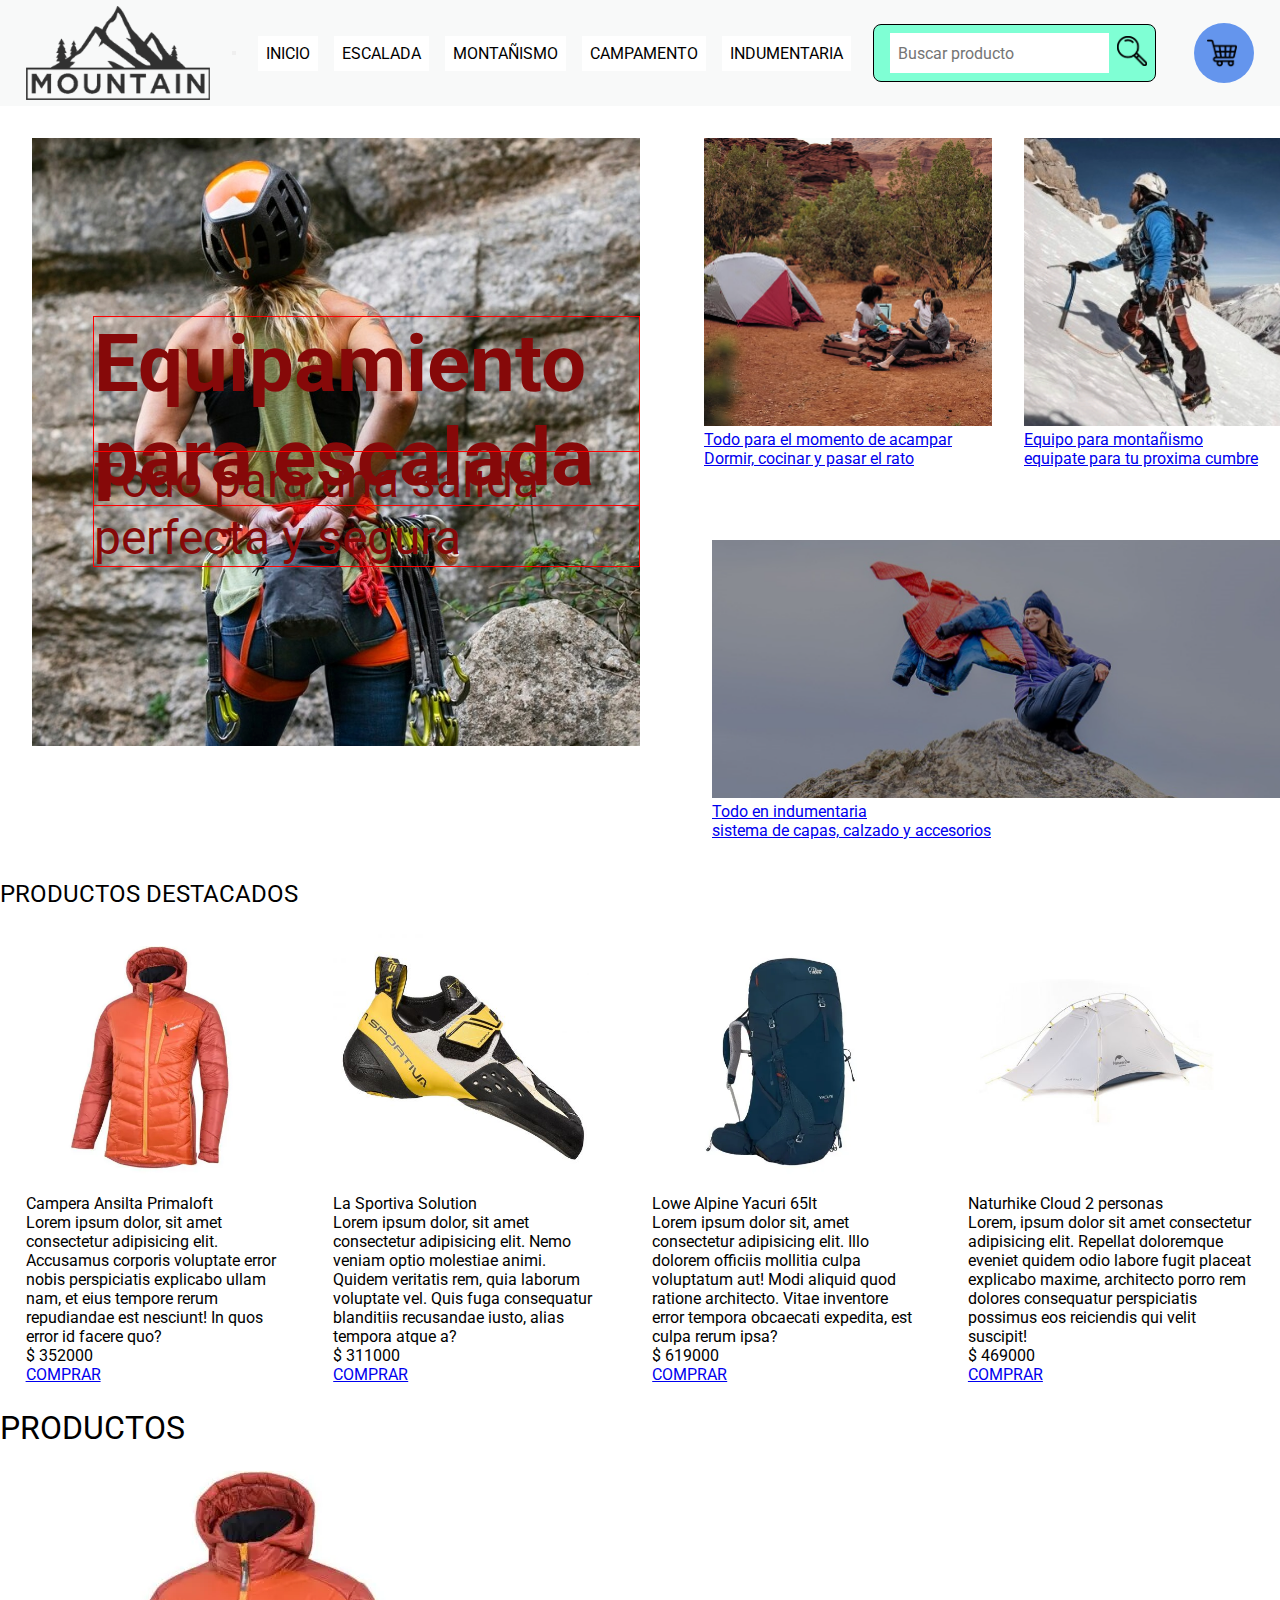
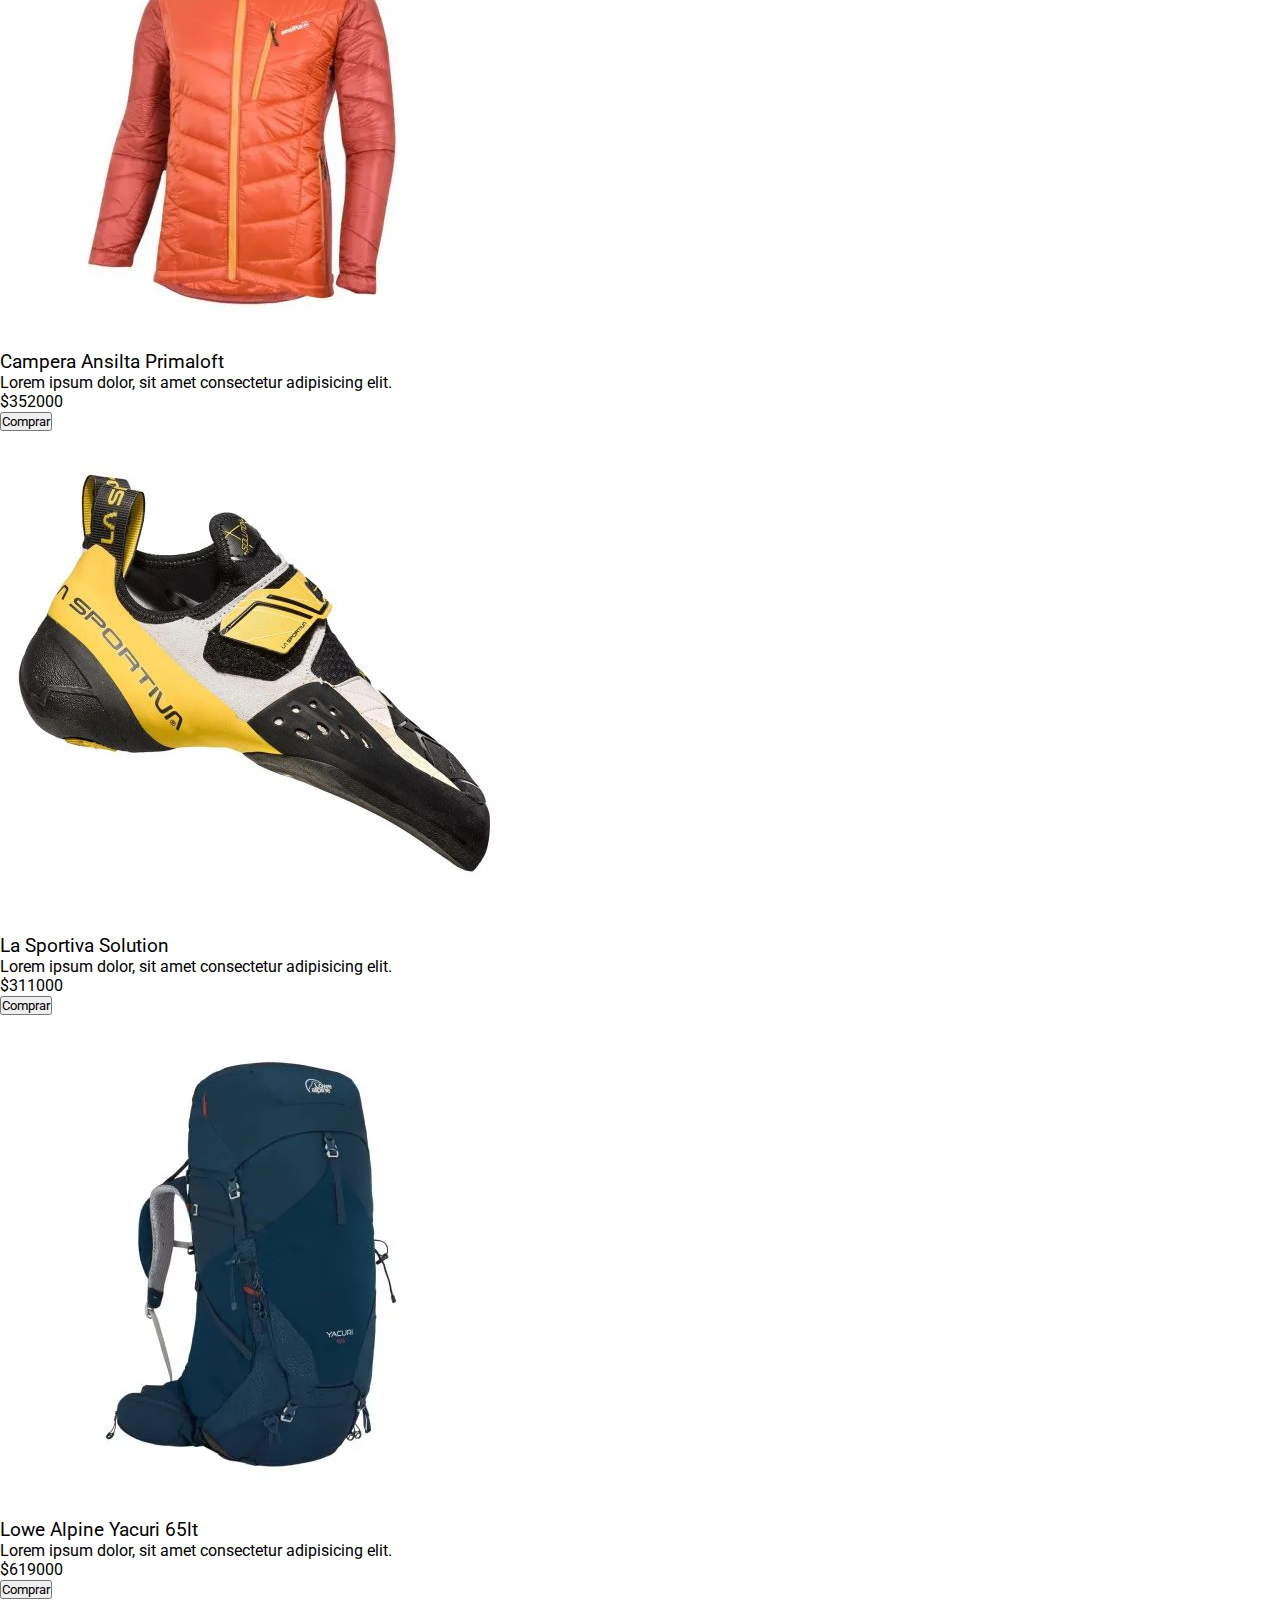
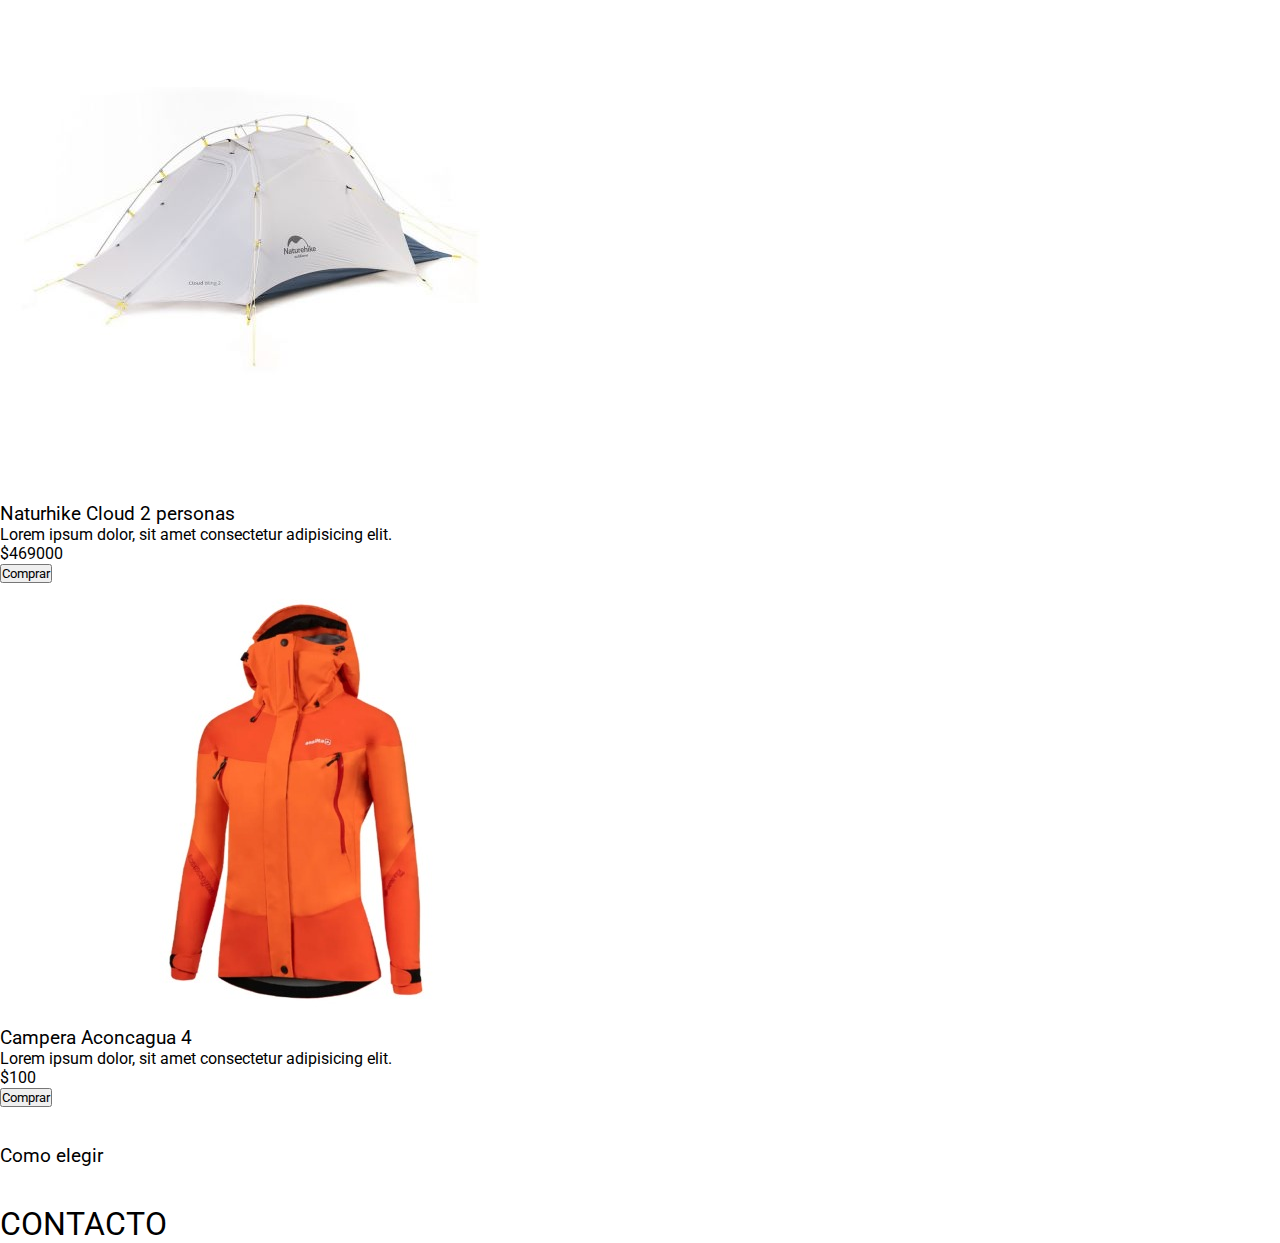
<file: index.html>
<!DOCTYPE html>
<html lang="en"> <!---->
<head>
    <meta charset="UTF-8"> <!---->
    <meta name="viewport" content="width=device-width, initial-scale=1.0">
    <!-- "viewport" => indica que ajusta lo que va a ver la pantalla al ancho del dispositivo
         "initial-scale=1.0" => la escala 1:1-->
    <title>PROYECTO VIVIANA LOPEZ: Catálogo de productos</title><!---->

    <!--para incluir la tipografia roboto-->
    <link rel="preconnect" href="https://fonts.googleapis.com">
    <link rel="preconnect" href="https://fonts.gstatic.com" crossorigin>
    <link href="https://fonts.googleapis.com/css2?family=Roboto:ital,wght@0,100..900;1,100..900&display=swap" rel="stylesheet">

    <link rel="stylesheet" href="./css/main.css"> <!-- vinculacion a la hoja de estilo main.css-->
</head>
<body><!-- Aquí va el contenido de la web-->
   <header>

            <img class="logo" src="./carpetaImagenes/LogoNegro.png" alt="Logo Mountain ">

            <button><img class="abrir-menu" src="./carpetaImagenes/menu-hamburguesa.png" alt=""></button>

            <nav class="nav">
                <ul class="nav-list">
                    <li><a href="#">INICIO</a></li>
                    <li><a href="#">ESCALADA</a>
                        <ul class="nav-list-sublist">
                            <li><a href="#">ARNESES</a></li>
                            <li><a href="#">CASCOS</a></li>
                            <li><a href="#">CUERDAS Y CORDINES</a></li>
                            <li><a href="#">MOSQUETONES</a></li>
                            <li><a href="#">ZAPATILLAS</a></li>
                            <li><a href="#">ACCESORIOS</a></li>
                        </ul>
                    </li>
                    <li><a href="#">MONTAÑISMO</a>
                        <ul class="nav-list-sublist">
                            <li><a href="#">MOCHILAS</a></li>
                            <li><a href="#">CALZADO</a></li>
                            <li><a href="#">MATERIAL</a></li>
                            <li><a href="#">MAPAS</a></li>
                        </ul>
                    </li>
                    <li><a href="#">CAMPAMENTO</a>
                        <ul class="nav-list-sublist">
                            <li><a href="#">CARPAS</a></li>
                            <li><a href="#">BOLSAS DE DORMIR</a></li>
                            <li><a href="#">AISLANTES</a></li>
                            <li><a href="#">CALENTADORES</a></li>
                        </ul>
                    </li>
                    <li><a href="#">INDUMENTARIA</a>
                        <ul class="nav-list-sublist">
                            <li><a href="#">PRENDAS</a></li>
                            <li><a href="#">INTERIORES</a></li>
                            <li><a href="#">CALZADO</a></li>
                            <li><a href="#">ACCESORIOS</a></li>
                        </ul>
                    </li>
                </ul>
            </nav>

            <!--BUSCADOR DE PRODUCTOS-->
            <div class="serchbar">
                <div>
                    <input type="text" placeholder="Buscar producto">
                </div>
                <div>
                    <img class="img-serch" src="./carpetaImagenes/lupaNegra.png" alt="lupa del buscador de productos">
                </div>
            </div>

            <!--agregar carrito de compras-->
            <div class="cart">
                <div><img class="cart-image" src="./carpetaImagenes/CarritoDeCompras.png" alt="carrito de compras"></div>
            </div>
            
   </header> 

   <aside><!--PARA PONER LOS FILTROS DE BUSQUEDA--></aside>



    <section class="banner-tipo-producto2">
        
        <div class="banner-tipo-producto-contenedor2">
            <div class="banner-tipo-producto-grande2" alt="escalada"><a href="#"><img src="./carpetaImagenes/banner-tipo-productos/productos-escalada.jpg" alt=""><h4>Equipamiento para escalada</h4><p>Todo para una salida perfecta y segura</p></a></div>
            <div>
                <div class="banner-tipo-producto-chico2">
                    <div class="banner-tipo-producto-chico-img1"><a href="#">
                        <img src="./carpetaImagenes/banner-tipo-productos/productos-campamento1.png" alt="montanismo">
                      
                                <h4>Todo para el momento de acampar</h4>
                         <p>Dormir, cocinar y pasar el rato</p >
                       
                       </a></div>
                    <div class="banner-tipo-producto-chico-img2"><a href="#"><img src="./carpetaImagenes/banner-tipo-productos/productos-montanismo.jpg" alt="campamento"> <h4>Equipo para montañismo</h4><p>equipate para tu proxima cumbre</p></a></div>
                </div>
                <div class="banner-tipo-producto-mediano2"><a href="#"><img src="./carpetaImagenes/banner-tipo-productos/banner-productos-indumentaria.png" alt="indumentaria"> <h4>Todo en indumentaria</h4><p>sistema de capas, calzado y accesorios</p></a></div>
            </div>
        </div>
    
</section>

   <section class="productos-destacados">
    <div class="prod-destacados-container">
        <div class="prod-destacados-titulo"><h2><p>PRODUCTOS DESTACADOS</p></h2></div>
        <div class="prod-destacados-container-productos">
            <div class="contenedor-producto">
                <img class="producto-imagen" src="./carpetaImagenes/imagenes-productos/campera.webp" alt="">
                <p class="producto-nombre">Campera Ansilta Primaloft</p>
                <p class="producto-descripcion">Lorem ipsum dolor, sit amet consectetur adipisicing elit. Accusamus corporis voluptate error nobis perspiciatis explicabo ullam nam, et eius tempore rerum repudiandae est nesciunt! In quos error id facere quo?</p>
                <p class="producto-precio">$ 352000</p>
                <b class="producto-boton-comprar" id="btn-add-product"><a href="#">COMPRAR</a></b>
            </div>
            <div class="contenedor-producto">
                <img class="producto-imagen" src="./carpetaImagenes/imagenes-productos/pedula-amarilla.jpg" alt="">
                <p class="producto-nombre">La Sportiva Solution</p>
                <p class="producto-descripcion">Lorem ipsum dolor, sit amet consectetur adipisicing elit. Nemo veniam optio molestiae animi. Quidem veritatis rem, quia laborum voluptate vel. Quis fuga consequatur blanditiis recusandae iusto, alias tempora atque a?</p>
                <p class="producto-precio">$ 311000</p>
                <b class="producto-boton-comprar" id="btn-add-product"><a href="#">COMPRAR</a></b>
            </div>
            <div class="contenedor-producto">
                <img class="producto-imagen" src="./carpetaImagenes/imagenes-productos/mochila-azul.webp" alt="">
                <p class="producto-nombre">Lowe Alpine Yacuri 65lt</p>
                <p class="producto-descripcion">Lorem ipsum dolor sit, amet consectetur adipisicing elit. Illo dolorem officiis mollitia culpa voluptatum aut! Modi aliquid quod ratione architecto. Vitae inventore error tempora obcaecati expedita, est culpa rerum ipsa?</p>
                <p class="producto-precio">$ 619000</p>
                <b class="producto-boton-comprar" id="btn-add-product" ><a href="#">COMPRAR</a></b>
            </div>
            <div class="contenedor-producto">
                <img  class="producto-imagen" src="./carpetaImagenes/imagenes-productos/carpa-blanca.jpg" alt="">
                <p class="producto-nombre">Naturhike Cloud 2 personas</p>
                <p class="producto-descripcion">Lorem, ipsum dolor sit amet consectetur adipisicing elit. Repellat doloremque eveniet quidem odio labore fugit placeat explicabo maxime, architecto porro rem dolores consequatur perspiciatis possimus eos reiciendis qui velit suscipit!</p>
                <p class="producto-precio">$ 469000</p>
                <b class="producto-boton-comprar" id="btn-add-product" ><a href="#">COMPRAR</a></b>
            </div>
        </div>
    </div> 
   </section>

   <section class="product">
    <div class="product-header">
        <h1>PRODUCTOS</h1>
    </div>  
    <div class="product-grid">

        <!-- aqui se van a cargar dinamicamente los productos -->

        <!--
        <article class="product">
            <img class="product-img" src="./carpetaImagenes/imagen9_campera_aconcagua_4_gore_tex_3c_pro_expedicio.webp" alt="">
            <h3 class="product-name">Nombre del producto</h3>
            <p class="product-descripcion">Descripcion</p>
            <p class="product-price">$ 00000</p>
            <button class="product-button">Comprar</button>
        </article>
        -->
    </div>  
    

   </section>

   <br>
   <br>

   <section class="preguntas-frecuentes">
    <div>
        <div><h3>Como elegir </h3></div>
    </div>
   </section>

   <br>
   <br>

   <section class="contacto">
    <h1>CONTACTO</h1>
   </section>

   <footer></footer>

   
</body>
<script src="./js/main.js"></script>
</html>
</file>
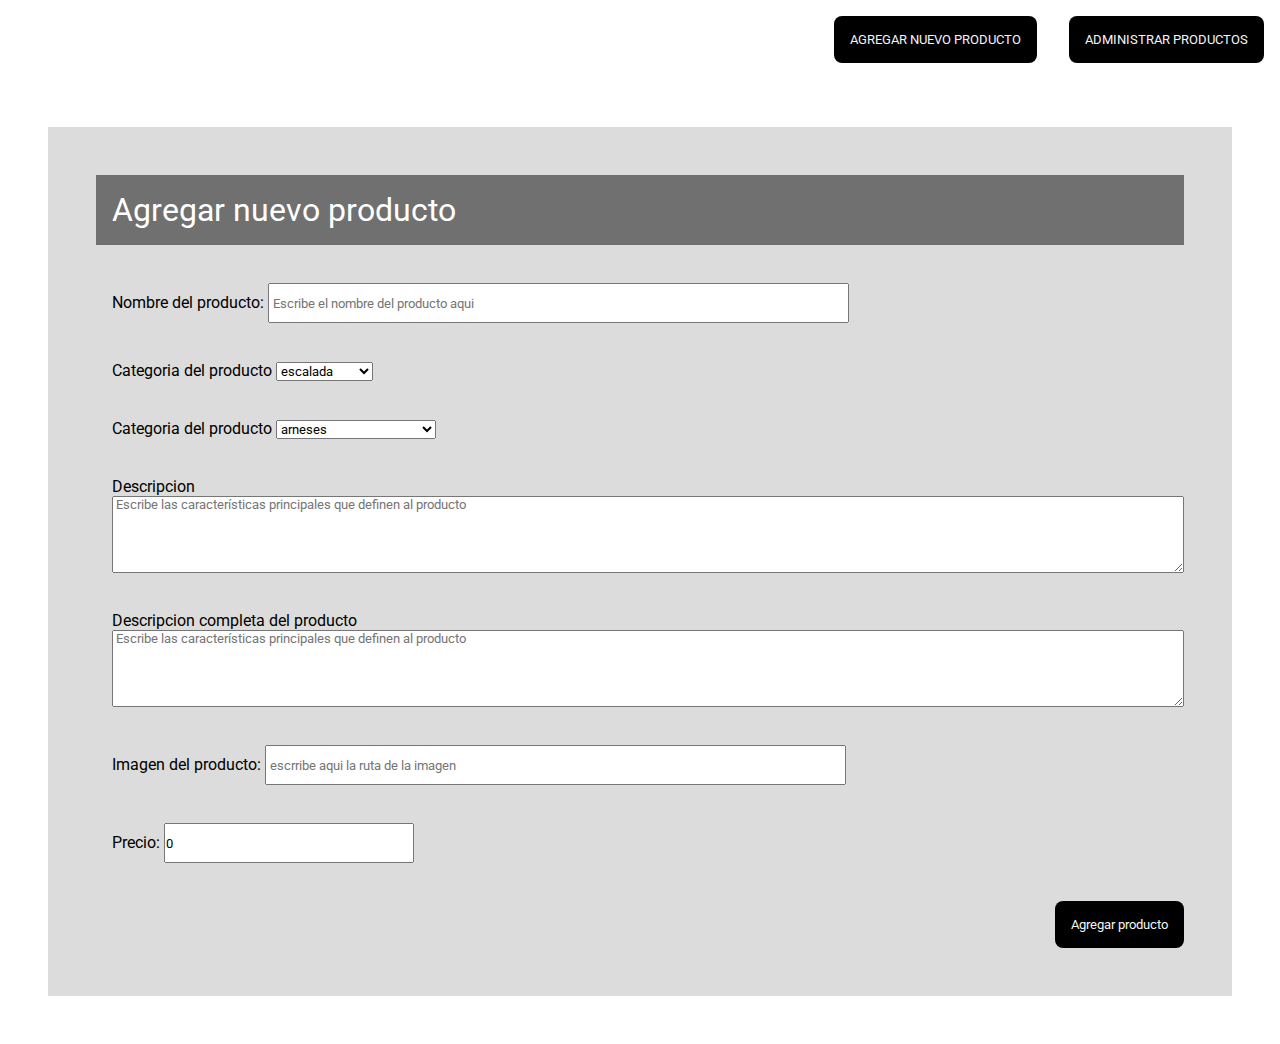
<file: alta-producto.html>
<!DOCTYPE html>
<html lang="en">
<head>
    <meta charset="UTF-8">
    <meta name="viewport" content="width=device-width, initial-scale=1.0">
    <title>Administrar productos</title>

    <link rel="stylesheet" href="./css/alta-producto.css"> <!-- vinculacion a la hoja de estilo main.css-->

    <!--funete de google fonts-->
    <link rel="preconnect" href="https://fonts.googleapis.com">
    <link rel="preconnect" href="https://fonts.gstatic.com" crossorigin>
    <link href="https://fonts.googleapis.com/css2?family=Nunito:ital,wght@0,200..1000;1,200..1000&family=Roboto:ital,wght@0,100..900;1,100..900&display=swap" rel="stylesheet">

</head>
<body>
    <header>
        <nav>
            <ul>
                <li>
                    <button><a class="button-top" href="#modificar-product">ADMINISTRAR PRODUCTOS</a></button>
                </li>
                <li>
                    <button><a class="button-top" href="#insert-product">AGREGAR NUEVO PRODUCTO</a></button>
                </li>
            </ul>
        </nav>
    </header>
    <!-- <section>
        <div> 
            <h1>Administrar productos</h1>
        </div>

        <br>
        <br>

        <div class="aside-container">
            <aside>

                <div>
                    <h4 class="titulo-h4">Busqueda de productos</h4>
                </div>

             <br>
             <br>

                <label for="nombre-producto">Nombre del producto:</label>
                <input type="text" name="nombre-producto" id="name" placeholder="escribe el nombre del producto aqui">
                    
                <br><br>

                <label for="">Categoria del producto</label>
                <select name="categorias" id="categoria">
                    <option value="escalada">escalada</option>
                    <option value="montanismo">montañismo</option>
                    <option value="campamento">campamento</option>
                    <option value="indumentaria">indumentaria</option>                  
                </select>

                <br><br>

                <label for="">Sub-Categoria del producto</label>
                <select name="categorias" id="subcategoria">
                    <optgroup label="ESCALADA" >
                        <option value="arneses">arneses</option>
                        <option value="cascos">cascos</option>
                        <option value="cuerdas">cuerdas y cordines</option>
                        <option value="mosquetones">mosquetones</option>
                        <option value="zapatillas">zapatillas de escalada</option>
                        <option value="accesorios">accesorios escalada</option>
                    </optgroup>
                    <optgroup label="MONTAÑISMO">
                            <option value="mochilas">mochilas</option>
                            <option value="calzado">calzado montañismo</option>
                            <option value="material">material montañismo</option>
                            <option value="mapas">mapas</option>
                    </optgroup>
                    <optgroup label="CAMPAMENTO">
                            <option value="carpas">carpas</option>
                            <option value="bolsas">bolsas de dormir</option>
                            <option value="aislantes">aislantes</option>
                            <option value="calentadores">calentadores</option>
                    </optgroup>
                    <optgroup label="INDUMENTARIA">
                            <option value="prendas">prendas</option>
                            <option value="interiores">interiores termicos</option>
                            <option value="calzado">calzado</option>
                            <option value="accesorios-ind">accesorios</option>
                    </optgroup>                    
                </select>
                <br><br>
            </aside>
        </div>
        

        <div>
            <form action="" method="get"></form>
            
        
        </div>

        <br>
        <br>
    </section>  -->

    <section>   
        <div>
            <div>
                <h1>Agregar nuevo producto</h1>
            </div>
            
            <div>
               <form action="" method="post">
                
                <div class="input-container">

                    <br><br>

                    <div>
                        <label for="nombre-producto">Nombre del producto:</label>
                        <input type="text" name="nombre-producto" id="name" placeholder=" Escribe el nombre del producto aqui" size="70" style="height: 40px;">                         
                    </div>
                    
                    <br><br>
                    <div>
                        <label for="">Categoria del producto</label>
                        <select name="category" id="category">
                            <option value="escalada">escalada</option>
                            <option value="montanismo">montañismo</option>
                            <option value="campamento">campamento</option>
                            <option value="indumentaria">indumentaria</option>                  
                        </select>
                    </div>
                    
                    <br><br>

                    <div>
                        <label for="">Categoria del producto</label>
                        <select name="sub-category" id="subcategory">
                            <optgroup label="ESCALADA">
                                <option value="arneses">arneses</option>
                                <option value="cascos">cascos</option>
                                <option value="cuerdas">cuerdas y cordines</option>
                                <option value="mosquetones">mosquetones</option>
                                <option value="zapatillas">zapatillas de escalada</option>
                                <option value="accesorios">accesorios escalada</option>
                            </optgroup>
                            <optgroup label="MONTAÑISMO">
                                <option value="mochilas">mochilas</option>
                                <option value="calzado">calzado montañismo</option>
                                <option value="material">material montañismo</option>
                                <option value="mapas">mapas</option>
                            </optgroup>
                            <optgroup label="CAMPAMENTO">
                                <option value="carpas">carpas</option>
                                <option value="bolsas">bolsas de dormir</option>
                                <option value="aislantes">aislantes</option>
                                <option value="calentadores">calentadores</option>
                            </optgroup>
                            <optgroup label="INDUMENTARIA">
                                <option value="prendas">prendas</option>
                                <option value="interiores">interiores termicos</option>
                                <option value="calzado">calzado</option>
                                <option value="accesorios-ind">accesorios</option>
                            </optgroup>
                        </select>
                    </div>

                    <br><br>

                    <div class="form-product-description">
                        <label for="descripcion-producto">Descripcion</label>
                    <textarea name="descripcion-corta" id="shortdescription" rows="5" cols="50" placeholder=" Escribe las características principales que definen al producto"></textarea>
                    </div>

                    <br><br>

                    <div class="form-product-description">
                        <label for="descripcion-producto">Descripcion completa del producto</label>
                    <textarea name="descripcion-larga" id="longdescription" rows="5" cols="50" placeholder=" Escribe las características principales que definen al producto"></textarea>
                    </div>

                    <br><br>

                    <div>
                        <label for="imagenes">Imagen del producto: </label>
                        <input type="text" name="imagen-producto" id="image" placeholder=" escrribe aqui la ruta de la imagen" size="70" style="height: 40px;"> 
                    </div>

                    <br> <br>

                    <div>
                        <label for="precio">Precio:</label>
                        <!-- AQUI ES DONDE NO PUEDO AJUSTAR EL ANCHO DEL INPUT-->
                        <input type="number" id="price" name="precio" step="100" value="0" style="width: 250px; height: 40px;">
                    </div>            

                    <br><br>

                    <div class="button-submit">
                        <input class="button" type="submit" name="boton-submit" value="Agregar producto" onclick="event.preventDefault(); addProduct();">
                    </div>
                    

                </form>
            </div>
            
        </div>
        

    </section>
    
</body>
<script src="./js/edit-product.js"></script>
</html>
</file>
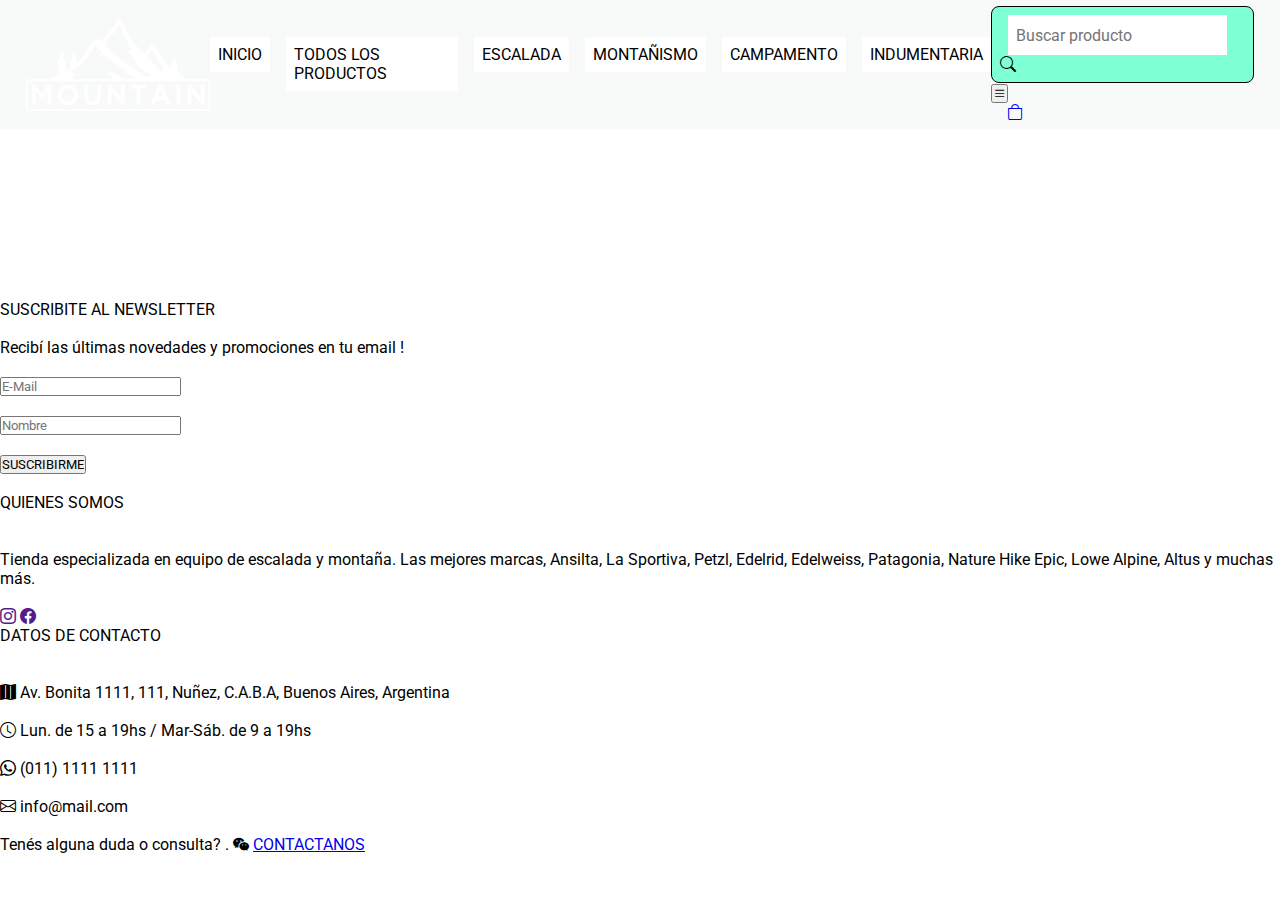
<file: cart.html>
<!DOCTYPE html>
<html lang="en"> <!---->
<head>
    <meta charset="UTF-8"> <!---->
    <meta name="viewport" content="width=device-width, initial-scale=1.0">
    <!-- "viewport" => indica que ajusta lo que va a ver la pantalla al ancho del dispositivo
         "initial-scale=1.0" => la escala 1:1-->
    <title>PROYECTO VIVIANA LOPEZ: Catálogo de productos</title><!---->

    <!--para incluir la tipografia roboto-->
    <link rel="preconnect" href="https://fonts.googleapis.com">
    <link rel="preconnect" href="https://fonts.gstatic.com" crossorigin>
    <link href="https://fonts.googleapis.com/css2?family=Nunito:ital,wght@0,200..1000;1,200..1000&family=Roboto:ital,wght@0,100..900;1,100..900&display=swap" rel="stylesheet">

    <!-- vinculacion a la hoja de estilo main.css-->
    <link rel="stylesheet" href="./css/main.css"> 

    <script src="./js/product-detail.js" defer=""></script>
  
    <!--iconos de bootstrap-->
    <link rel="stylesheet" href="https://cdn.jsdelivr.net/npm/bootstrap-icons@1.11.3/font/bootstrap-icons.min.css">

</head>
<body>
    <header>

            <img class="logo" src="./carpetaImagenes/LogoBlanco.png" alt="Logo Mountain ">

            <nav class="nav">
                <ul class="nav-list">
                    <li><a href="index.html" data-filter="">INICIO</a></li>
                    <li><a href="#productGrid" data-filter=""  >TODOS LOS PRODUCTOS</a></li>
                    <li><a href="#productGrid" data-filter="escalada">ESCALADA</a>
                        <ul class="nav-list-sublist">
                            <li><a href="#productGrid" data-filter="arneses">ARNESES</a></li>
                            <li><a href="#productGrid" data-filter="cascos" >CASCOS</a></li>
                            <li><a href="#productGrid" data-filter="cuerdas">CUERDAS Y CORDINES</a></li>
                            <li><a href="#productGrid" data-filter="mosquetones">MOSQUETONES</a></li>
                            <li><a href="#productGrid" data-filter="calzado">ZAPATILLAS</a></li>
                            <li><a href="#productGrid" data-filter="accesorios">ACCESORIOS</a></li>
                        </ul>
                    </li>
                    <li><a href="#productos" data-filter="montanismo">MONTAÑISMO</a>
                        <ul class="nav-list-sublist">
                            <li><a href="#productos" data-filer="mochilas">MOCHILAS</a></li>
                            <li><a href="#productos" data-filter="calzado">CALZADO</a></li>
                            <li><a href="#productos" data-filter="material">MATERIAL</a></li>
                        </ul>
                    </li>
                    <li><a href="#productos" data-filter="campamento">CAMPAMENTO</a>
                        <ul class="nav-list-sublist">
                            <li><a href="#productos" data-filter="carpas">CARPAS</a></li>
                            <li><a href="#productos" data-filter="bolsas">BOLSAS DE DORMIR</a></li>
                            <li><a href="#productos" data-filter="aislantes">AISLANTES</a></li>
                            <li><a href="#productos" data-filter="calentadores">CALENTADORES</a></li>
                        </ul>
                    </li>
                    <li><a href="#productos" data-filter="indumentaria">INDUMENTARIA</a>
                        <ul class="nav-list-sublist">
                            <li><a href="#productos" data-filter="prendas">PRENDAS</a></li>
                            <li><a href="#productos" data-filter="interiores">INTERIORES</a></li>
                            <li><a href="#productos" data-filter="calzado">CALZADO</a></li>
                            <li><a href="#productos" data-filter="accesorios">ACCESORIOS</a></li>
                        </ul>
                    </li>
                </ul>
            </nav>

            <div class="derecha-nav">
                <!--BUSCADOR DE PRODUCTOS-->
                <div class="serchbar">
                    <div>
                        <input type="text" id="input-search-products" placeholder="Buscar producto"> <i class="bi bi-search"></i>
                    </div>    
                </div>

                <div class="menu-icon"><button><i class="bi bi-list"></i></button></div>
                <div class="cart">
                    <a href="/cart.html"><i class="bi bi-bag"></i></a>
                </div>
                <!--agregar carrito de compras-->
          
            </div>           
    </header> 

    <br><br><br><br><br><br><br><br>
    
    <div class="cart-container">
        <main>
            <section class="cart-grid">
            </section>
        </main>
    </div>

    <footer>
        <div class="footer-newsletter">
            
            <br>
            <h4>SUSCRIBITE AL NEWSLETTER</h4>
            <br>
            <P>Recibí las últimas novedades y promociones en tu email !</P>
            <br>
            <form class="newsletter" action="" method="post" >
                <input type="email" class="input-mail" id="input-mail" name="input-mail" placeholder="E-Mail" required="required">
                <br><br>
                <input type="text" class="input-nombre" id="input-nombre" name="input-nombre" placeholder="Nombre">
                <br><br>
                <input type="submit" class="input-submit" value="SUSCRIBIRME">
            </form>
            <br>
        </div>

        <div class="footer-quienes-somos">
            <h4>QUIENES SOMOS</h4>
            <br><br>
            <p>Tienda especializada en equipo de escalada y montaña. Las mejores marcas, Ansilta, La Sportiva, Petzl, Edelrid, Edelweiss, Patagonia, Nature Hike Epic, Lowe Alpine, Altus y muchas más.</p>
            
            <br>
            <div>
                <a href=""><i class="bi bi-instagram"></i></a>
                <a href=""><i class="bi bi-facebook"></i></a>
            </div>
        </div>

        <div class="footer-contacto">
            <h4>DATOS DE CONTACTO</h4>
            <br><br>
            <p><i class="bi bi-map-fill"></i> Av. Bonita 1111, 111, Nuñez, C.A.B.A, Buenos Aires, Argentina</p>
            <br>
            <p><i class="bi bi-clock"></i> Lun. de 15 a 19hs / Mar-Sáb. de 9 a 19hs</p>
            <br>
            <p><i class="bi bi-whatsapp"></i> (011) 1111 1111</p>
            <br>
            <p><i class="bi bi-envelope"></i> info@mail.com</p>
            <br>
            <p></p>
            <p>Tenés alguna duda o consulta?     .      <i class="bi bi-wechat"></i> <a href="contacto.html">CONTACTANOS</a></p>
        </div>
    </footer>

</body>
<script src="./js/cart.js"></script>
</html>
</file>
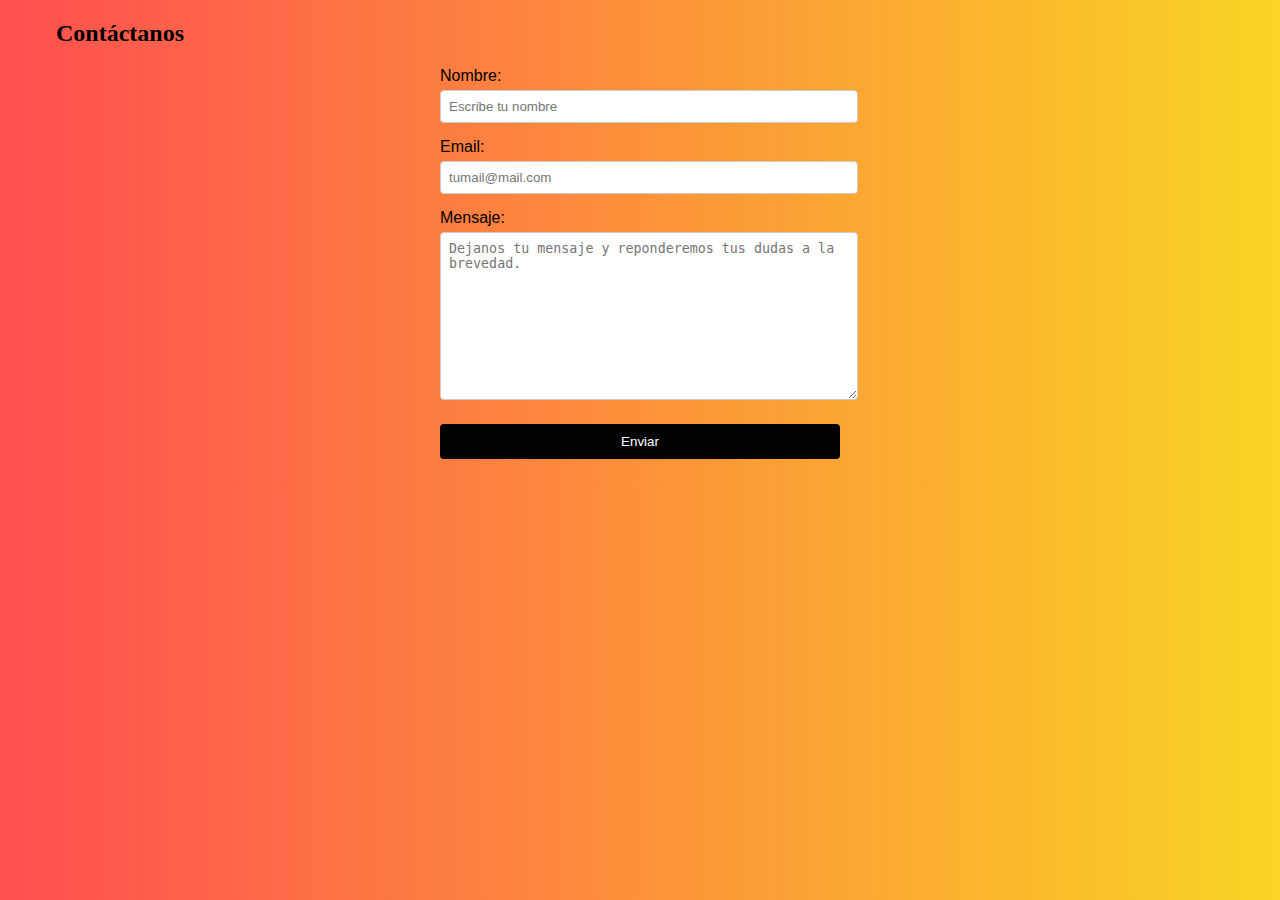
<file: contacto.html>
<!DOCTYPE html>
<html lang="en">
<head>
    <meta charset="UTF-8">
    <meta name="viewport" content="width=device-width, initial-scale=1.0">
    <title>Formulario contacto</title>

     <!-- vinculacion a la hoja de estilo main.css-->
    <link rel="stylesheet" href="./css/contacto.css"> 

</head>
<body>
    <h2>Contáctanos</h2>

    <form onsubmit="mailto:viviana.lopez@istea.com.ar" method="POST" enctype="text/plain" id="contact-form">
        
        <label for="nombre">Nombre:</label>
        <input type="text" name="nombre" id="nombre" placeholder="Escribe tu nombre" required>
        
        <br>

        <label for="email">Email:</label>
        <input type="email" name="email" id="email" placeholder="tumail@mail.com" required>
        
        <br>

        <label for="mensaje">Mensaje:</label>
        <textarea name="mensaje" id="mensaje" rows="10" placeholder="Dejanos tu mensaje y reponderemos tus dudas a la brevedad." required></textarea>
        
        <br>

        <input type="submit" value="Enviar" id="boton">
    </form>
</body>
<script src="./js/contacto.js"></script>
</html>
</file>
<file: css/contacto.css>
body {
    background:linear-gradient(to left, #F9D423, #FF4E50) ;
  }
  
  h2 {
    padding-left: 3rem;
  }
  
  form {
    max-width: 400px;
    margin: auto;
    font-family: Arial, sans-serif;
  }

  input, textarea {
    width: 100%;
    padding: 8px;
    margin-top: 5px;
    margin-bottom: 15px;
    border: 1px solid #ccc;
    border-radius: 4px;
  }

  #boton {
    background-color: #030303;
    color: white;
    border: none;
    padding: 10px 15px;
    border-radius: 4px;
    cursor: pointer;
  }

  #boton:hover {
    background-color: #fc0202;
  }
</file>
<file: css/main.css>
/* ===========RESETEO DE LA CONFIGURACION INICIAL POR DEFECTO=========*/
* {
    margin: 0;
    padding: 0;
    box-sizing: border-box;  
    list-style-type: none; /* para quitarle las viñetas a los items de la lista*/  
}
/*---------------------------------------------------------------------------*/

/*==============MODIFICACION DE TIPO DE TIPOGRAFIA PARA TODO EL INDEX==================*/
* {
    font-family: "Roboto", sans-serif;
    font-optical-sizing: auto;
    font-weight: 400;
    font-style: normal;
    font-variation-settings:
      "width" 100;
  }
/*---------------------------------------------------------------------------------------*/

/*====================================================================*/
/*==========================CABECERA==========================*/
header{
    display: flex;
    align-items: center; /*para que queden centrados verticalmente*/
    justify-content: space-between;/*para que deje el espacio bacion entre los elementos en medio de ellos*/
    padding: 0.5% 2%;
    background-color:#f8f9f9 ;
}

.logo {
    max-width: 15%;
}

/*========================NAVBAR=========================================*/
.nav-list {
    display: flex;/*para que los items se pongan en fila uno al lado del otro*/
    gap: 1rem;/*para darle separacion entre si a los items de la lista*/
}

.nav-list li a {
    display: block;/*para que los elementos de la lista no se superpongan entre si*/
    text-decoration: none;/*para quitarle el subrayado del link*/
    color: black;
    padding: 0.5rem;
    background-color: white;
}

.nav-list li a:hover {
    color: green;
}



/*SUBMENU*/
.nav-list-sublist{
    display: none;/*para ocultar el sub-menu*/
    position: absolute;/*para que al abrir el submenu no deforme las medidas del menu*/
}

.nav-list li:hover > ul {
    display: block;/*para que muestre el sector de submenu que corresponde al item del menu por el cual se hace el hover*/
}
/*-------------------------------------------------------------------*/
.abrir-menu {
    display: none;
}

/*BUSCADOR DE PRODUCTOS*/
.serchbar{
    background-color: aquamarine;
    border: 1px solid black;
    border-radius: 8px;
    padding: 0.5rem;
    display: flex;
    align-items: center;
  
    input{
        height: 40px;
        border: none;
        padding: 0rem 0.5rem 0rem 0.5rem;
        margin: 0rem 0.5rem 0rem 0.5rem;
        font-size: medium;
    }
    img{
        height: 30px;
    }
}

/*CARRITO DE COMPRAS*/
/*.cart{
   div img{
    background-color: cornflowerblue;
        padding: 4px;
        height: 60px;
        border-radius: 50%;
        img{
            width: 30px;
        }
    } 
}*/

.cart{
    margin-left: 1rem;
    div {
     background-color: cornflowerblue;
         padding: 4px;
         height: 60px;
         width: 60px;
         border-radius: 50%;
         /*lo de abajo para centrar el carrito dentro del fondo redondo*/
         display: flex;
        justify-content: center;
        align-items: center;
         img{
            
             width: 30px;
             margin-right: 4px;/*para que la imagen se vea más centrada por la forma del carrito*/
         }
     } 
 }
    
/*=============CONTENEDOR DE PRODUCTOS===============*/    
/*.banner-tipo-producto-contenedor{
    display: flex;
    flex-wrap: wrap;

   img {
            margin: 5%;
        }
    .banner-tipo-producto-grande{
        background-image: url("/carpetaImagenes/banner-tipo-productos/banner-productos-escalada.jpg");
        width: 50%;
        background-repeat: no-repeat;
        background-size: auto;
    }


    .banner-tipo-producto-chico{
        width: 45%;
        align-content: space-between;
        .banner-tipo-producto-chico-img img{
            width: 100%;
            margin-left: 10%;
            
        }
    }
}*/

/*contenedor productos usando BACKGROUND-IMG*/

.banner-tipo-producto{
    .banner-tipo-producto-contenedor{
        display: flex;
        .banner-tipo-producto-grande{
            width: 50%;
            margin: 2rem;
            background-image: url("/carpetaImagenes/banner-tipo-productos/productos-escalada.jpg");
            min-width: 400px;
            min-height: 100rem;

            background-position: center; /*para que la imagen quede centrada dentro del contenedor*/
            background-repeat: no-repeat;/*para que la imagen no se repita*/
            background-size: cover;/*para que la imagen crezca al tamaño que necesita para cubrir el contenedor*/
            position: relative;

            a{
                
                text-decoration: none;
                color: rgb(223, 32, 32);
                
                h4 {
                    font-size: 4rem;
                    text-shadow: 2px;
                }
                p{
                    font-size: 3rem;
                    text-shadow: 2px;
                }
            }
        }   
        div{
            width: 50%;
            display: flex;
            flex-direction: column;
            
            
            .banner-tipo-producto-chico{
                width: 100%;
                margin: 2rem;
                display: flex;
                flex-direction: row;

                .banner-tipo-producto-chico-img1{
                    width: 100%;
                    margin-right: 1rem;
                    background-image: url("/carpetaImagenes/banner-tipo-productos/productos-campamento1.png");
                    min-width: 400px;
                    min-height: 50rem;

                    background-position: center;
                    background-repeat: no-repeat;
                    background-size: cover;
                    position: relative;

                    a{}
                }
                .banner-tipo-producto-chico-img2{
                    width: 100%;
                    margin-left: 1rem;
                    background-image: url("/carpetaImagenes/banner-tipo-productos/productos-montanismo.jpg");
                    min-width: 400px;
                    min-height: 50rem;

                    background-position: center;
                    background-repeat: no-repeat;
                    background-size: cover;
                    position: relative;

                    a{}
                }
            }                   
            .banner-tipo-producto-mediano{
                width: 100%;
                margin: 2.5rem;
                background-image: url("/carpetaImagenes/banner-tipo-productos/banner-productos-indumentaria.png");
                min-width: 400px;
                min-height: 50rem;

                background-position: center;
                background-repeat: no-repeat;
                background-size: cover;
                position: relative;

                a{}
            }
        }
    }
}
/*  */

/*contenedor productos utilizando IMG*/

.banner-tipo-producto2{
    
    .banner-tipo-producto-contenedor2{
        display: flex;
        
        .banner-tipo-producto-grande2{
            width: 100%;
            margin: 2rem;
            

            

            a{
                position: relative;/*para indicar en relacion a que se va a relacionar la posicion absoluta*/ 
                img{
                    width: 100%;
                     
                }
                text-decoration: none;
                color: rgb(134, 9, 9);
                
                h4 {
                    position: absolute;
                    border: 1px solid red;
                    bottom: 40%;
                    left: 10%;
                    font-size: 5rem;
                    font-weight: bold;
                    text-shadow: 2px;
                }
                p{
                    position: absolute;
                    border: 1px solid red;
                    bottom: 30%;
                    left: 10%;
                    font-size: 3rem;
                    text-shadow: 2px;
                }    
                
                
            }
        }   
        div{
            width: 100%;
            display: flex;
            flex-direction: column;
            
            
            .banner-tipo-producto-chico2{
                width: 100%;
                margin: 2rem;
                display: flex;
                flex-direction: row;

                .banner-tipo-producto-chico-img1{
                    width: 100%;
                    margin-right: 1rem;
                    


                    a{
                        img{
                            width: 100%;
                        }
                    }
                }
                .banner-tipo-producto-chico-img2{
                    width: 100%;
                    margin-left: 1rem;
                    
                    a{
                        img{
                            width: 100%;
                        }
                    }
                }
            }                   
            .banner-tipo-producto-mediano2{
                width: 100%;
                margin: 2.5rem;
                

                a{
                    img{
                        width: 100%;
                    }
                }
            }
        }
    }
}

.banner-tipo-producto-mediano img {
    width: 100%;
}

.prod-destacados-container-productos{
    display: flex;
}

.contenedor-producto {
    padding: 2%;
    img{
        width: 16rem;
    }
}
</file>
<file: css/alta-producto.css>
/* reseteo de la configuracion inicial por defecto*/
* {
    margin: 0;
    padding: 0;
    box-sizing: border-box;  
    list-style-type: none; /* para quitarle las viñetas a los items de la lista*/     
}

* {
    font-family: "Roboto", sans-serif;
    font-optical-sizing: auto;
    font-weight: 400;
    font-style: normal;
    font-variation-settings:
      "width" 100;
  }

.aside-container{
display: flex;
align-items: stretch;
flex-wrap: wrap;
}



aside{
    display: flex;
    flex-flow: column wrap;
    background-color: rgb(228, 228, 228);
    width: 30%;
    padding: 1rem;

    h4{
     
        text-align: center;
        
    }
}

.titulo-h4{
    font-size: 2rem;
}

section{
    background-color: rgb(220, 220, 220);
    margin: 3rem;
    padding: 3rem;
}

nav {   
    ul {
        display: flex;
        align-items: flex-end;
        flex-direction: row-reverse;

        li {
            margin: 1rem; /*para darle un margen a los botones y que no toquen los limites de la pantalla ni entre si*/
            button {
                border-style: none;/* para quitarle los bordes predeterminados del boton*/
                display: flex;/*activo el flexbox*/
                align-items: flex-end;/*para posicionar los elementos a la derecha de la pantalla*/
                background-color: black;/*color del fondo*/
                border-radius: 8px;/*borde redondeado para el botón*/
                
                a {
                    text-decoration: none;/* para borrarle el subrayado al texto del boton*/
                    color: whitesmoke;/*color del texto*/
                    padding: 1rem;/*para ampliar el espacio alrededor del texto*/
                }
            }
        }
    }
}

h1 {
    background-color: rgb(112, 112, 112);
    color: white;
    padding: 1rem;
}

.input-container{
    padding-left: 1rem;
}

.form-product-description{
    display: flex;
    flex-direction: column;
}

legend{
    padding-left: 1rem;
}



.fieldset2-container{
    display: grid;
    grid-template-columns: 50% 50%;
    margin: 1rem;

    fieldset{
        margin: 1rem;
    }
}

.checkbox-container2{
    display: flex;
    align-items: center;
    justify-content:space-around;
    
    div{
        margin: 1rem;
        padding: 1rem;
    }
}

button:hover{
    background-color: blue;
}

/*EL BOTON DE SUBMIT: NO LO PUEDO POSICIONAR A LA DERECHA*/
.button{  
    border-style: none;/* para quitarle los bordes predeterminados del boton*/
    background-color: black;/*color del fondo*/
    border-radius: 8px;/*borde redondeado para el botón*/
    text-decoration: none;/* para borrarle el subrayado al texto del boton*/
    color: whitesmoke;/*color del texto*/
    padding: 1rem;/*para ampliar el espacio alrededor del texto*/
}

.button-submit{
    display: flex;
    align-items: flex-end;
    flex-direction: row-reverse;
}

.button:hover{
    background-color: blue;
}
</file>
